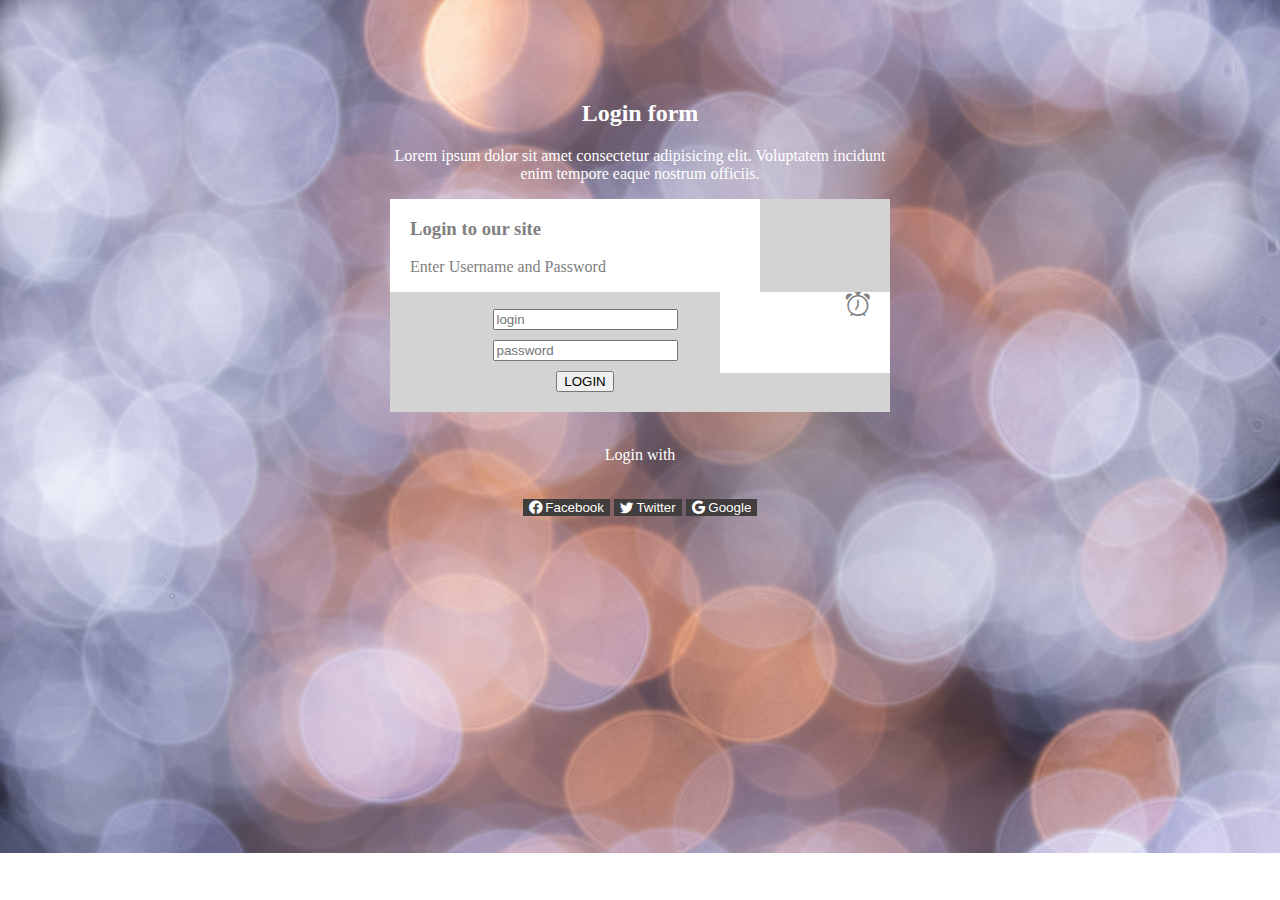
<file: EJ1/index.html>
<!doctype html>
<html>

<head>
    <meta charset="utf-8">
    <meta name="viewport" content="width=device-width, initial-scale=1">
    <link href="https://cdn.jsdelivr.net/npm/bootstrap@5.0.0-beta2/dist/css/bootstrap.min.css" rel="stylesheet"
        integrity="sha384-BmbxuPwQa2lc/FVzBcNJ7UAyJxM6wuqIj61tLrc4wSX0szH/Ev+nYRRuWlolflfl" crossorigin="anonymous">
    <script src="https://cdn.jsdelivr.net/npm/bootstrap@5.0.0-beta2/dist/js/bootstrap.bundle.min.js"
        integrity="sha384-b5kHyXgcpbZJO/tY9Ul7kGkf1S0CWuKcCD38l8YkeH8z8QjE0GmW1gYU5S9FOnJ0"
        crossorigin="anonymous"></script>
    <link rel="stylesheet" href="https://cdn.jsdelivr.net/npm/bootstrap-icons@1.3.0/font/bootstrap-icons.css">
    <link rel="stylesheet" href="css/style.css">
</head>

<body>
    <div class="banner">
        <h2>Login form</h2>
        <p>Lorem ipsum dolor sit amet consectetur adipisicing elit. Voluptatem incidunt enim tempore eaque nostrum
            officiis.</p>

        <div class="lef">
            <h3>Login to our site</h3>
            <p>Enter Username and Password</p>
        </div>

        <div class="rig">
            <i class="bi-alarm" style="font-size: 1.5rem; color: gray;"></i>
        </div>

        <form id="login-form" class="form" action="" method="post">
            <div class="form-group">
                <input type="text" name="username" id="username" class="form-control" placeholder="login">
            </div>
            <div class="form-group">
                <input type="text" name="password" id="password" class="form-control" placeholder="password">
            </div>
            <div class="form-group">
                <input type="submit" name="submit" class="btn btn-info" value="LOGIN">
            </div>
        </form>
        <br>
        <p>Login with</p>
        <br>
        <button class="bt"><i class="bi bi-facebook"></i> Facebook</button>
        <button class="bt"><i class="bi bi-twitter"></i> Twitter</button>
        <button class="bt"><i class="bi bi-google"></i> Google</button>
    </div>
</body>

</html>
</file>
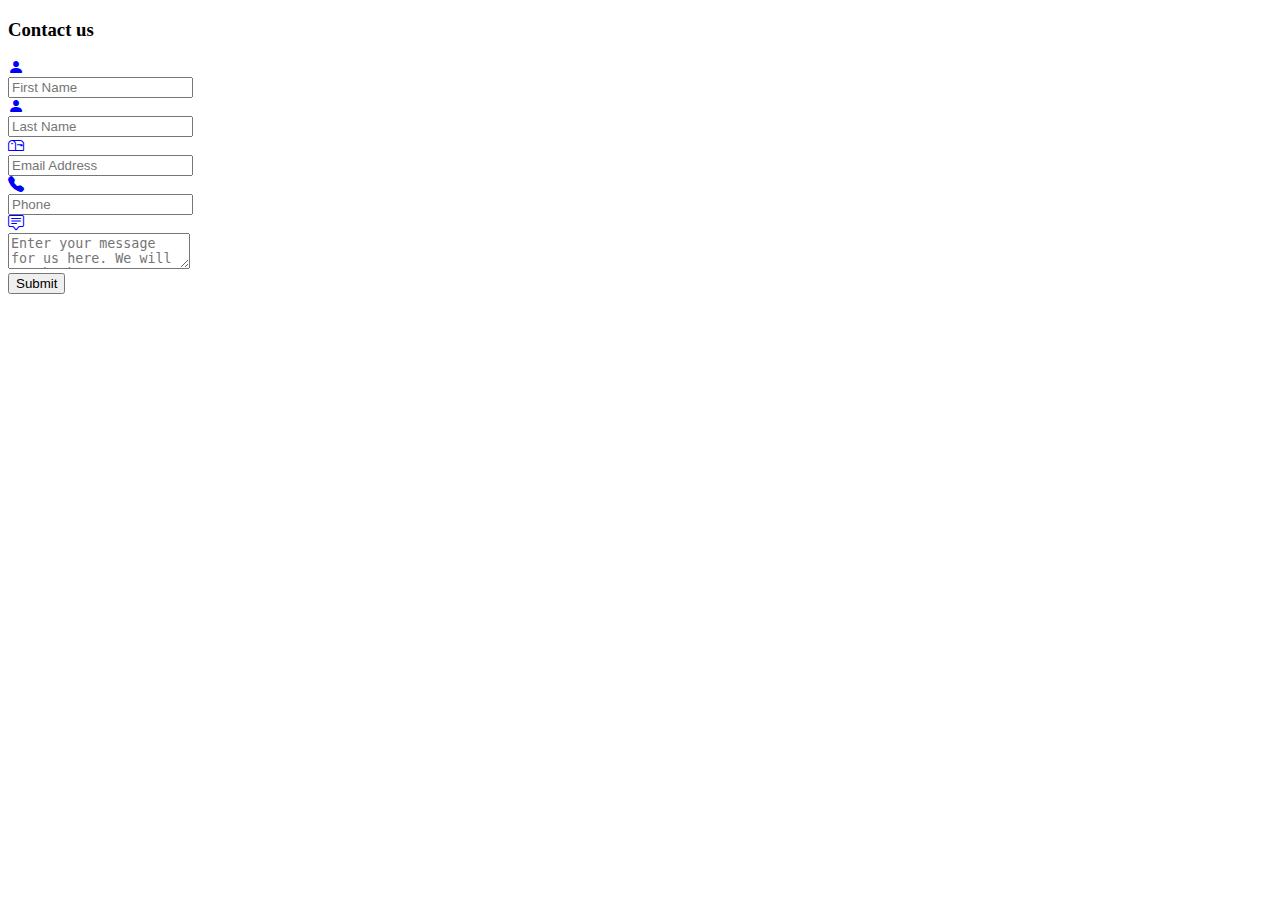
<file: EJ2/index.html>
<!doctype html>
<html>

<head>
    <meta charset="utf-8">
    <meta name="viewport" content="width=device-width, initial-scale=1">
    <link href="https://cdn.jsdelivr.net/npm/bootstrap@5.0.0-beta2/dist/css/bootstrap.min.css" rel="stylesheet"
        integrity="sha384-BmbxuPwQa2lc/FVzBcNJ7UAyJxM6wuqIj61tLrc4wSX0szH/Ev+nYRRuWlolflfl" crossorigin="anonymous">
    <script src="https://cdn.jsdelivr.net/npm/bootstrap@5.0.0-beta2/dist/js/bootstrap.bundle.min.js"
        integrity="sha384-b5kHyXgcpbZJO/tY9Ul7kGkf1S0CWuKcCD38l8YkeH8z8QjE0GmW1gYU5S9FOnJ0"
        crossorigin="anonymous"></script>
    <link rel="stylesheet" href="https://cdn.jsdelivr.net/npm/bootstrap-icons@1.3.0/font/bootstrap-icons.css">
    <link rel="stylesheet" href="css/style.css">
</head>

<body>
    <div class="container">
        <div class="row justify-content-center">
            <div class="col-12 col-md-8 col-lg-6 pb-5">
                <form action="*" method="post">
                    <div class="card rounded-0">
                        <div class="card-header p-0">
                            <div class="bg-light text-info text-center py-2">
                                <h3>Contact us</h3>
                            </div>
                        </div>
                        <div class="card-body p-3">
                            <div class="form-group">
                                <div class="input-group mb-2">
                                    <div class="input-group-prepend">
                                        <div class="input-group-text"><i class="bi bi-person-fill"></i></div>
                                    </div>
                                    <input type="text" class="form-control" placeholder="First Name" required>
                                </div>
                            </div>
                            <div class="form-group">
                                <div class="input-group mb-2">
                                    <div class="input-group-prepend">
                                        <div class="input-group-text"><i class="bi bi-person-fill"></i></div>
                                    </div>
                                    <input type="text" class="form-control" placeholder="Last Name" required>
                                </div>
                            </div>
                            <div class="form-group">
                                <div class="input-group mb-2">
                                    <div class="input-group-prepend">
                                        <div class="input-group-text"><i class="bi bi-mailbox"></i></div>
                                    </div>
                                    <input type="email" class="form-control" placeholder="Email Address" required>
                                </div>
                            </div>
                            <div class="form-group">
                                <div class="input-group mb-2">
                                    <div class="input-group-prepend">
                                        <div class="input-group-text"><i class="bi bi-telephone-fill"></i></div>
                                    </div>
                                    <input type="email" class="form-control" placeholder="Phone" required>
                                </div>
                            </div>
                            <div class="form-group">
                                <div class="input-group mb-2">
                                    <div class="input-group-prepend">
                                        <div class="input-group-text"><i class="bi bi-chat-square-text"></i></div>
                                    </div>
                                    <textarea class="form-control"
                                        placeholder="Enter your message for us here. We will get back to you within 2 business days."
                                        required></textarea>
                                </div>
                            </div>
                            <div class="text-center">
                                <input type="submit" value="Submit" class="btn btn-info btn-lg text-white">
                            </div>
                        </div>

                    </div>
                </form>
            </div>
        </div>
    </div>
</body>

</html>
</file>
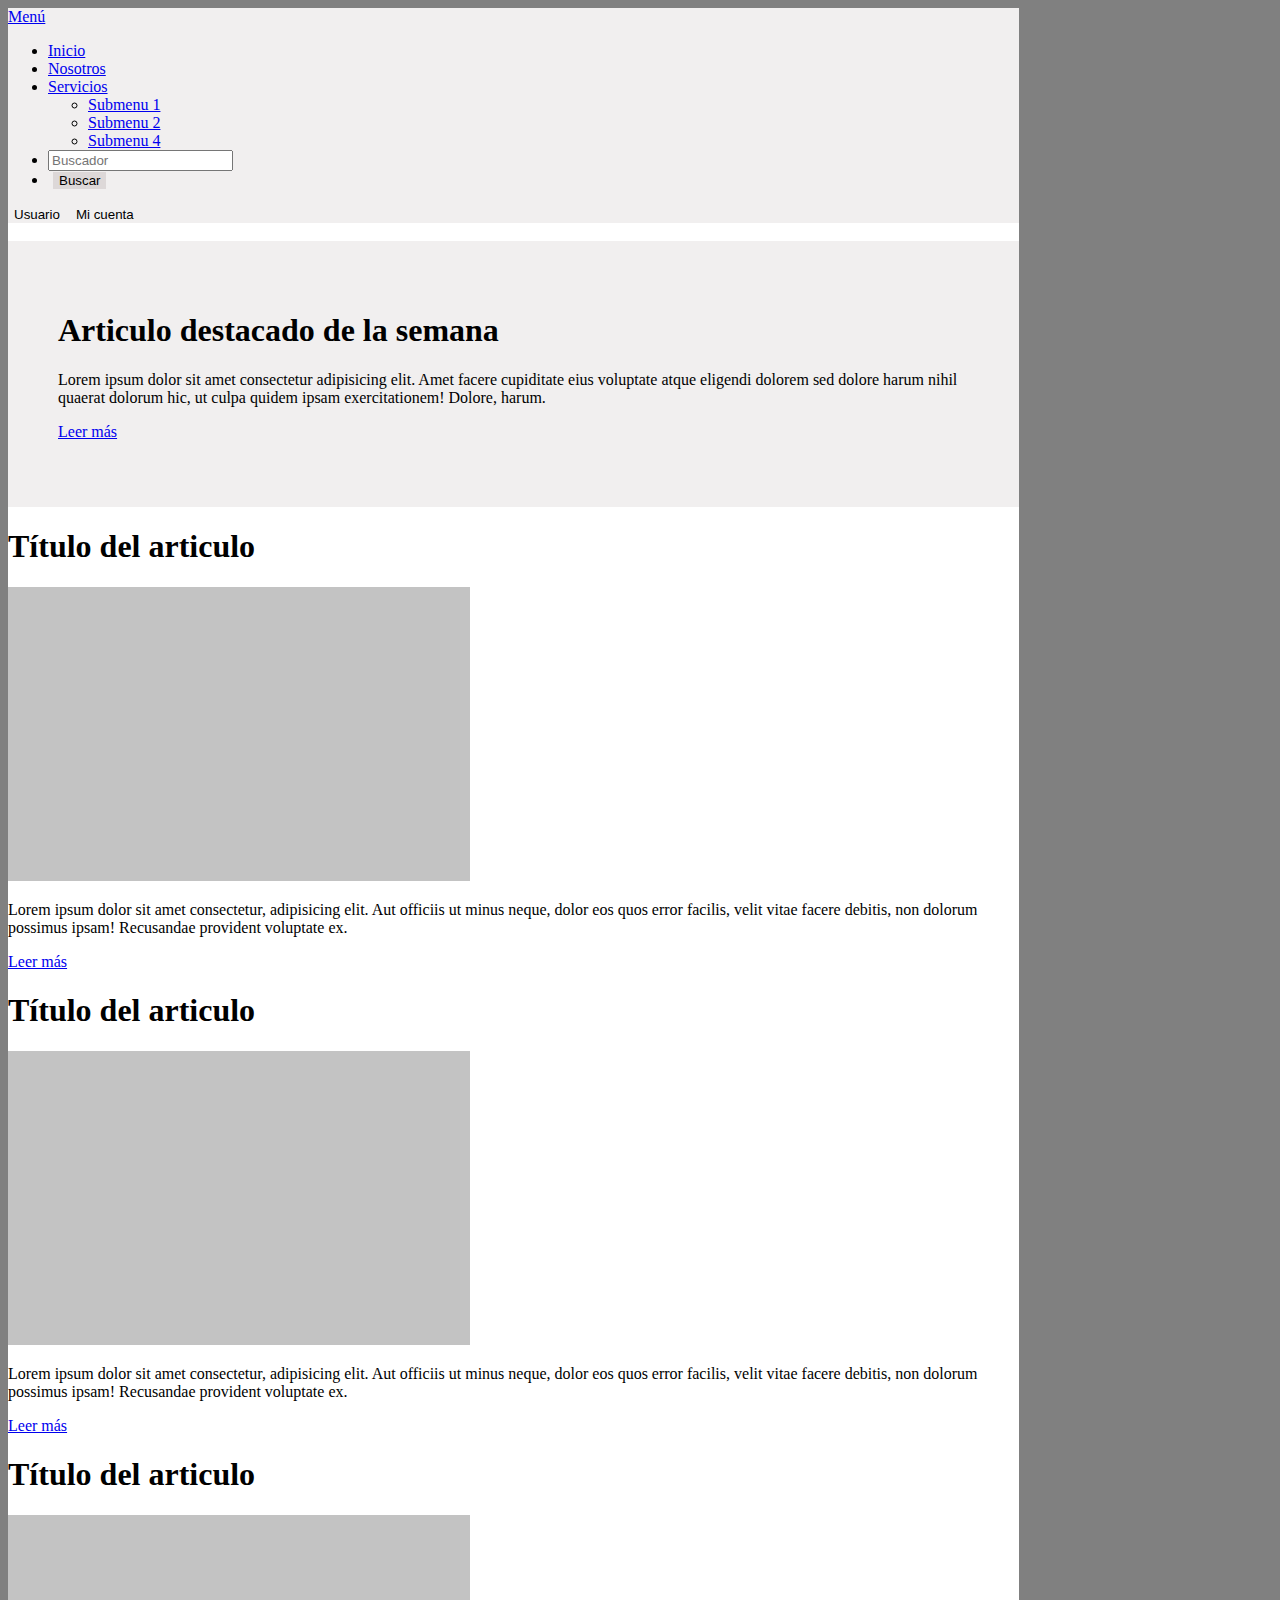
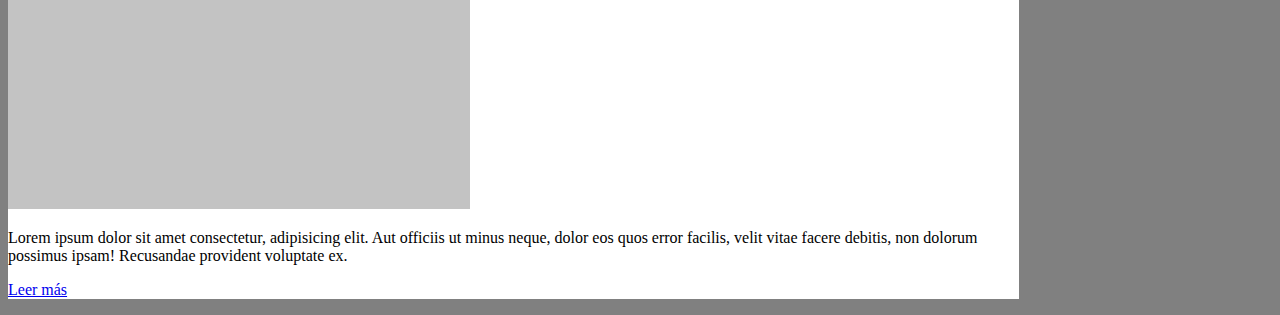
<file: EJ4/index.html>
<!doctype html>
<html>

<head>
    <meta charset="utf-8">
    <meta name="viewport" content="width=device-width, initial-scale=1">
    <link href="https://cdn.jsdelivr.net/npm/bootstrap@5.0.0-beta2/dist/css/bootstrap.min.css" rel="stylesheet"
        integrity="sha384-BmbxuPwQa2lc/FVzBcNJ7UAyJxM6wuqIj61tLrc4wSX0szH/Ev+nYRRuWlolflfl" crossorigin="anonymous">
    <script src="https://cdn.jsdelivr.net/npm/bootstrap@5.0.0-beta2/dist/js/bootstrap.bundle.min.js"
        integrity="sha384-b5kHyXgcpbZJO/tY9Ul7kGkf1S0CWuKcCD38l8YkeH8z8QjE0GmW1gYU5S9FOnJ0" crossorigin="anonymous">
        </script>
    <link rel="stylesheet" href="https://cdn.jsdelivr.net/npm/bootstrap-icons@1.3.0/font/bootstrap-icons.css">
    <link rel="stylesheet" href="css/style.css">
</head>

<body>
    <div class="container-fluid main_container">
        <!-- Navbar -->
        <nav class="navbar navbar-expand-lg navbar-light">
            <div class="container-fluid">
                <a class="navbar-brand" href="#">Menú</a>
                <button class="navbar-toggler" type="button" data-bs-toggle="collapse"
                    data-bs-target="#navbarSupportedContent" aria-controls="navbarSupportedContent"
                    aria-expanded="false" aria-label="Toggle navigation">
                    <span class="navbar-toggler-icon"></span>
                </button>
                <div class="collapse navbar-collapse" id="navbarSupportedContent">
                    <ul class="navbar-nav me-auto mb-2 mb-lg-0">
                        <li class="nav-item">
                            <a class="nav-link active" aria-current="page" href="#">Inicio</a>
                        </li>
                        <li class="nav-item">
                            <a class="nav-link" href="#">Nosotros</a>
                        </li>
                        <!-- Drop menu 1 -->
                        <li class="nav-item dropdown">
                            <a class="nav-link dropdown-toggle" href="#" id="navbarDropdown" role="button"
                                data-bs-toggle="dropdown" aria-expanded="false"> Servicios
                            </a>
                            <!-- menu items -->
                            <ul class="dropdown-menu" aria-labelledby="navbarDropdown">
                                <li><a class="dropdown-item" href="#"> Submenu 1</a></li>
                                <li><a class="dropdown-item" href="#"> Submenu 2</a></li>
                                <li><a class="dropdown-item" href="#"> Submenu 4</a></li>
                            </ul>
                        </li>
                        <li class="nav-item">
                            <input type="search" placeholder="Buscador">
                        </li>
                        <li class="nav-item">
                            <button type="submit" class="bt">Buscar</button>
                        </li>
                    </ul>
                    <button>Usuario</button>
                    <button>Mi cuenta</button>
                </div>
            </div>
        </nav>
        <br />
        <!-- Banner -->
        <div class="jumbotron">
            <h1 class="display-1">Articulo destacado de la semana</h1>
            <p class="lead">Lorem ipsum dolor sit amet consectetur adipisicing elit. Amet facere cupiditate eius
                voluptate atque eligendi dolorem sed dolore harum nihil quaerat dolorum hic, ut culpa quidem ipsam
                exercitationem! Dolore, harum.</p>
            <p class="lead">
                <a class="btn btn-primary btn-lg" href="#" role="button">Leer más</a>
            </p>
        </div>
        <!-- Cards -->
        <div class="card-group">
            <div class="card">
                <div class="card-body">
                    <h1 class="card-title">Título del articulo</h1>
                    <img class="card-img-top" src="img/card.jpg" alt="Card image cap">
                    <p class="card-text">Lorem ipsum dolor sit amet consectetur, adipisicing elit. Aut officiis ut minus
                        neque, dolor eos quos error facilis, velit vitae facere debitis, non dolorum possimus ipsam!
                        Recusandae provident voluptate ex.</p>
                    <p class="card-text"><a href="#" class="btn btn-success">Leer más</a></p>
                </div>
            </div>
            <div class="card">
                <div class="card-body">
                    <h1 class="card-title">Título del articulo</h1>
                    <img class="card-img-top" src="img/card.jpg" alt="Card image cap">
                    <p class="card-text">Lorem ipsum dolor sit amet consectetur, adipisicing elit. Aut officiis ut minus
                        neque, dolor eos quos error facilis, velit vitae facere debitis, non dolorum possimus ipsam!
                        Recusandae provident voluptate ex.</p>
                    <p class="card-text"><a href="#" class="btn btn-success">Leer más</a></p>
                </div>
            </div>
            <div class="card">
                <div class="card-body">
                    <h1 class="card-title">Título del articulo</h1>
                    <img class="card-img-top" src="img/card.jpg" alt="Card image cap">
                    <p class="card-text">Lorem ipsum dolor sit amet consectetur, adipisicing elit. Aut officiis ut minus
                        neque, dolor eos quos error facilis, velit vitae facere debitis, non dolorum possimus ipsam!
                        Recusandae provident voluptate ex.</p>
                    <p class="card-text"><a href="#" class="btn btn-success">Leer más</a></p>
                </div>
            </div>
        </div>
    </div>

</body>

</html>
</file>
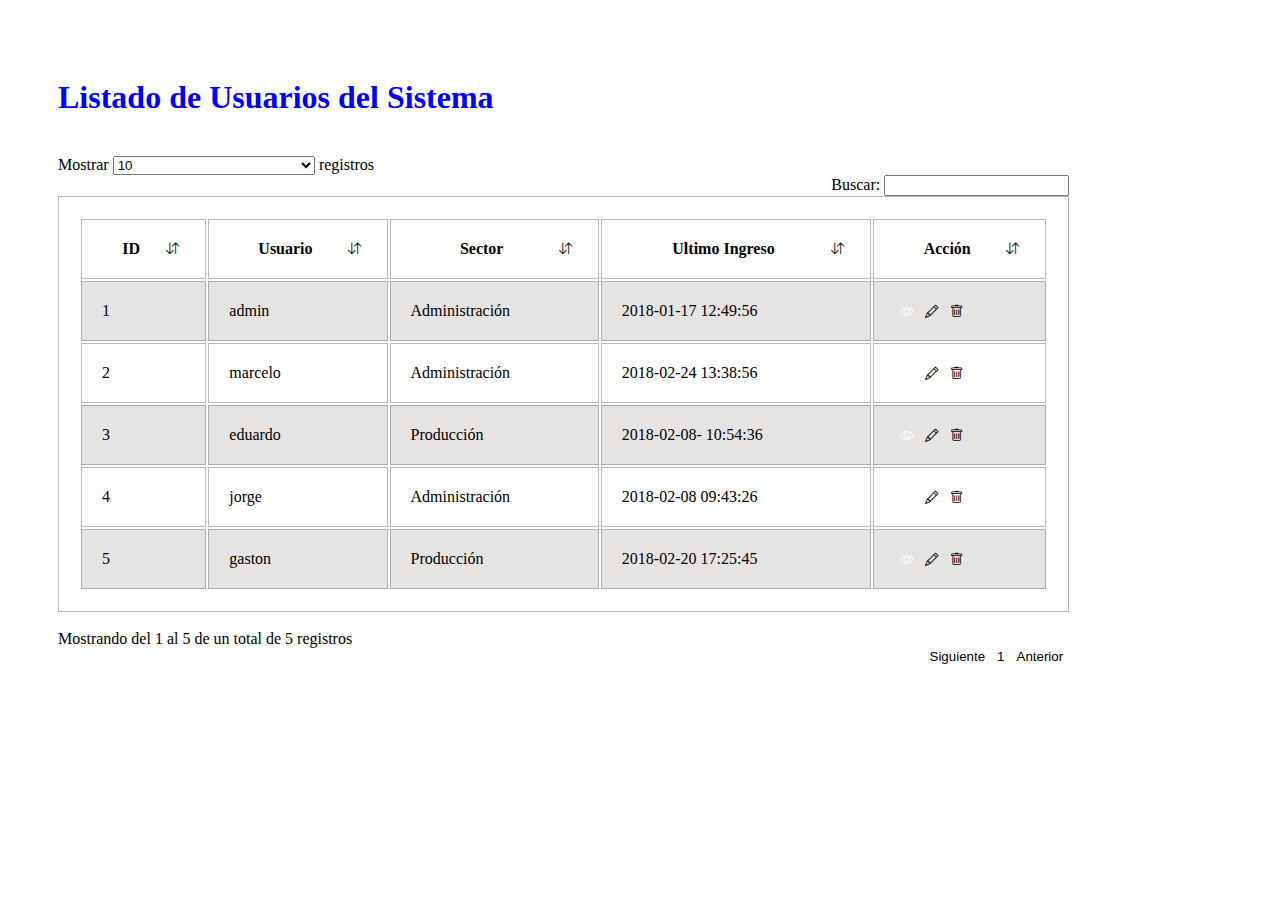
<file: EJ5/index.html>
<!doctype html>
<html>

<head>
    <meta charset="utf-8">
    <meta name="viewport" content="width=device-width, initial-scale=1">
    <link href="https://cdn.jsdelivr.net/npm/bootstrap@5.0.0-beta2/dist/css/bootstrap.min.css" rel="stylesheet"
        integrity="sha384-BmbxuPwQa2lc/FVzBcNJ7UAyJxM6wuqIj61tLrc4wSX0szH/Ev+nYRRuWlolflfl" crossorigin="anonymous">
    <script src="https://cdn.jsdelivr.net/npm/bootstrap@5.0.0-beta2/dist/js/bootstrap.bundle.min.js"
        integrity="sha384-b5kHyXgcpbZJO/tY9Ul7kGkf1S0CWuKcCD38l8YkeH8z8QjE0GmW1gYU5S9FOnJ0" crossorigin="anonymous">
        </script>
    <link rel="stylesheet" href="https://cdn.jsdelivr.net/npm/bootstrap-icons@1.3.0/font/bootstrap-icons.css">
    <link rel="stylesheet" href="css/style.css">
</head>

<body>
    <div class="container-fluid main_container">
        <h1>Listado de Usuarios del Sistema</h1>
        <div class="container">
            <div class="row">
                <div class="col">
                    Mostrar
                    <select>
                        <option selected>10</option>
                        <option value="1">1</option>
                        <option value="2">2</option>
                        <option value="3">3</option>
                    </select>
                    registros
                </div>
                <div class="col">
                    <div class="rig">
                        Buscar: <input type="text">
                    </div>
                </div>
            </div>
            <br>
            <table>
                <tr>
                    <th>ID <button><i class="bi bi-arrow-down-up"></i></button></th>
                    <th>Usuario <button><i class="bi bi-arrow-down-up"></i></button></th>
                    <th>Sector <button><i class="bi bi-arrow-down-up"></i></button></th>
                    <th>Ultimo Ingreso <button><i class="bi bi-arrow-down-up"></i></button></th>
                    <th>Acción <button><i class="bi bi-arrow-down-up"></i></button></th>
                </tr>
                <tr>
                    <td>1</td>
                    <td>admin</td>
                    <td>Administración</td>
                    <td>2018-01-17 12:49:56</td>
                    <td>
                        <button class="btn btn-info"><i class="bi bi-eye"></button></i>
                        <button class="btn btn-success"><i class="bi bi-pencil"></button></i>
                        <button class="btn btn-danger"><i class="bi bi-trash"></button></i>
                    </td>
                </tr>
                <tr>
                    <td>2</td>
                    <td>marcelo</td>
                    <td>Administración</td>
                    <td>2018-02-24 13:38:56</td>
                    <td>
                        <button class="btn btn-info"><i class="bi bi-eye"></button></i>
                        <button class="btn btn-success"><i class="bi bi-pencil"></button></i>
                        <button class="btn btn-danger"><i class="bi bi-trash"></button></i>
                    </td>
                </tr>
                <tr>
                    <td>3</td>
                    <td>eduardo</td>
                    <td>Producción</td>
                    <td>2018-02-08- 10:54:36</td>
                    <td>
                        <button class="btn btn-info"><i class="bi bi-eye"></button></i>
                        <button class="btn btn-success"><i class="bi bi-pencil"></button></i>
                        <button class="btn btn-danger"><i class="bi bi-trash"></button></i>
                    </td>
                </tr>
                <tr>
                    <td>4</td>
                    <td>jorge</td>
                    <td>Administración</td>
                    <td>2018-02-08 09:43:26</td>
                    <td>
                        <button class="btn btn-info"><i class="bi bi-eye"></button></i>
                        <button class="btn btn-success"><i class="bi bi-pencil"></button></i>
                        <button class="btn btn-danger"><i class="bi bi-trash"></button></i>
                    </td>
                </tr>
                <tr>
                    <td>5</td>
                    <td>gaston</td>
                    <td>Producción</td>
                    <td>2018-02-20 17:25:45</td>
                    <td>
                        <button class="btn btn-info"><i class="bi bi-eye"></button></i>
                        <button class="btn btn-success"><i class="bi bi-pencil"></button></i>
                        <button class="btn btn-danger"><i class="bi bi-trash"></button></i>
                    </td>
                </tr>
            </table>
            <br>
            <div class="row">
                <div class="col">
                   Mostrando del 1 al 5 de un total de 5 registros
                </div>
                <div class="col">
                    <button class="btn btn-light rig">Anterior</button>
                    <button class="btn btn-light rig ">1</button>
                    <button class="btn btn-light rig">Siguiente</button>
                </div>
            </div>
            <button class="btn btn-info">Agregar usuario</button>
        </div>
    </div>
</body>

</html>
</file>
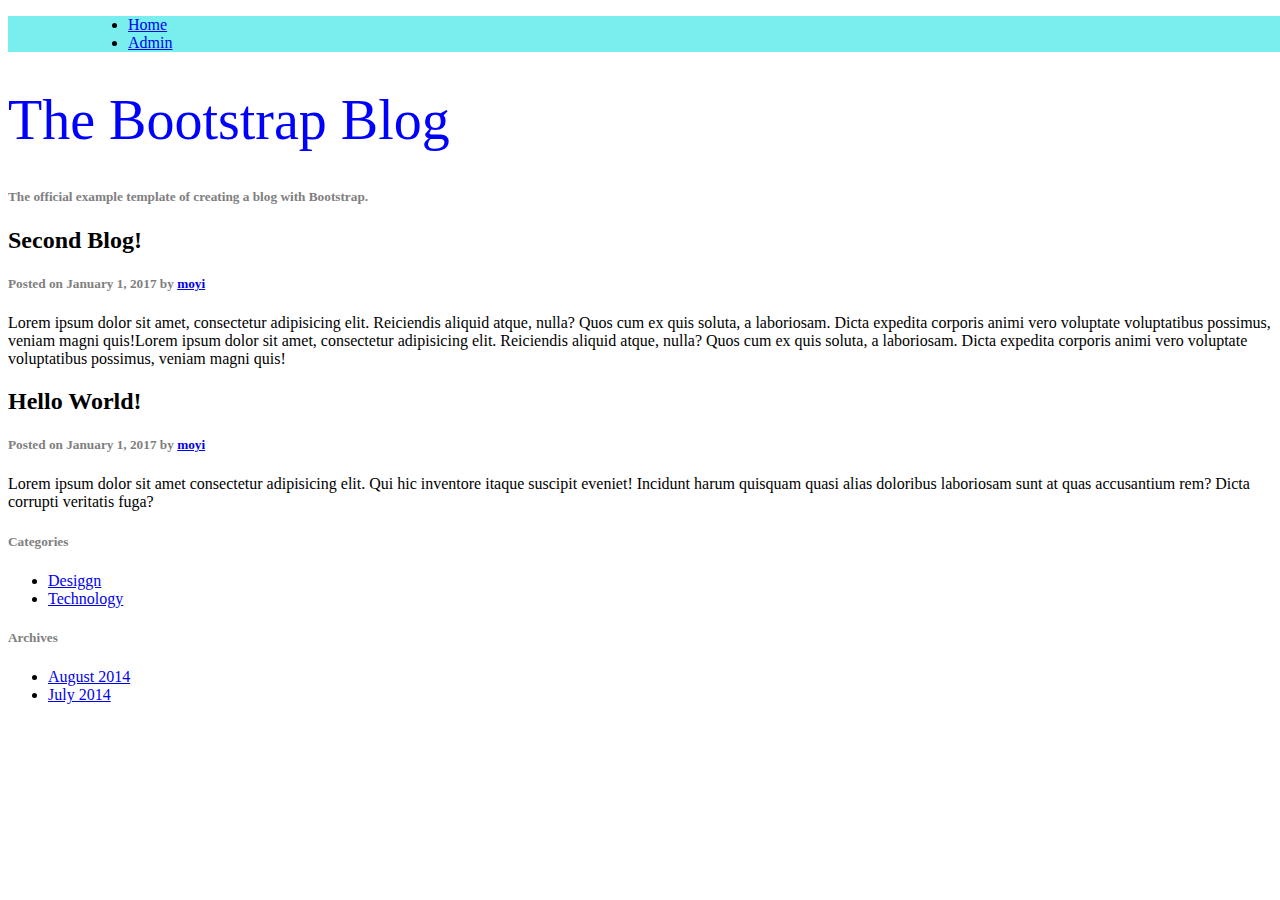
<file: EJ6/index.html>
<!doctype html>
<html>

<head>
    <meta charset="utf-8">
    <meta name="viewport" content="width=device-width, initial-scale=1">
    <link href="https://cdn.jsdelivr.net/npm/bootstrap@5.0.0-beta2/dist/css/bootstrap.min.css" rel="stylesheet"
        integrity="sha384-BmbxuPwQa2lc/FVzBcNJ7UAyJxM6wuqIj61tLrc4wSX0szH/Ev+nYRRuWlolflfl" crossorigin="anonymous">
    <script src="https://cdn.jsdelivr.net/npm/bootstrap@5.0.0-beta2/dist/js/bootstrap.bundle.min.js"
        integrity="sha384-b5kHyXgcpbZJO/tY9Ul7kGkf1S0CWuKcCD38l8YkeH8z8QjE0GmW1gYU5S9FOnJ0" crossorigin="anonymous">
        </script>
    <link rel="stylesheet" href="https://cdn.jsdelivr.net/npm/bootstrap-icons@1.3.0/font/bootstrap-icons.css">
    <link rel="stylesheet" href="css/style.css">
</head>

<body>
    <div class="container-fluid main_container">
        <!-- Navbar -->
        <nav class="navbar navbar-expand-lg">
            <ul class="navbar-nav me-auto mb-2 mb-lg-0">
                <li class="nav-item">
                    <a class="nav-link active" aria-current="page" href="#">Home</a>
                </li>
                <li class="nav-item">
                    <a class="nav-link" href="#">Admin</a>
                </li>
            </ul>
        </nav>

        <!-- Content -->
        <div class="container">
            <div class="row">
                <!-- Blog -->
                <div class="col-md-8">
                    <h1 class="my-4">The Bootstrap Blog</h1>
                    <h5>The official example template of creating a blog with Bootstrap.</h5>

                    <!-- Blog Post -->
                    <div class="card mb-4">
                        <div class="card-body">
                            <h2 class="card-title">Second Blog!</h2>
                            <h5>Posted on January 1, 2017 by <a href="#">moyi</a></h5>
                            <p class="card-text">Lorem ipsum dolor sit amet, consectetur adipisicing elit. Reiciendis
                                aliquid atque, nulla? Quos cum ex quis soluta, a laboriosam. Dicta expedita corporis
                                animi vero voluptate voluptatibus possimus, veniam magni quis!Lorem ipsum dolor sit
                                amet, consectetur adipisicing elit. Reiciendis
                                aliquid atque, nulla? Quos cum ex quis soluta, a laboriosam. Dicta expedita corporis
                                animi vero voluptate voluptatibus possimus, veniam magni quis!</p>
                        </div>
                    </div>
                    <div class="card mb-4">
                        <div class="card-body">
                            <h2 class="card-title">Hello World!</h2>
                            <h5>Posted on January 1, 2017 by <a href="#">moyi</a></h5>
                            <p class="card-text">Lorem ipsum dolor sit amet consectetur adipisicing elit. Qui hic
                                inventore itaque suscipit eveniet! Incidunt harum quisquam quasi alias doloribus
                                laboriosam sunt at quas accusantium rem? Dicta corrupti veritatis fuga?</p>
                        </div>
                    </div>
                </div>

                <!-- Sidebar Widgets Column -->
                <div class="col-md-4">
                    <!-- Categories Widget -->
                    <div class="card my-3">
                        <h5 class="card-header">Categories</h5>
                        <div class="card-body">
                            <div class="row">
                                <div class="col-lg-6">
                                    <ul class="list-unstyled mb-0">
                                        <li>
                                            <a href="#">Desiggn</a>
                                        </li>
                                        <li>
                                            <a href="#">Technology</a>
                                        </li>
                                    </ul>
                                </div>
                            </div>
                        </div>
                    </div>
                    <div class="card my-3">
                        <h5 class="card-header">Archives</h5>
                        <div class="card-body">
                            <div class="row">
                                <div class="col-lg-6">
                                    <ul class="list-unstyled mb-0">
                                        <li>
                                            <a href="#">August 2014</a>
                                        </li>
                                        <li>
                                            <a href="#">July 2014</a>
                                        </li>
                                    </ul>
                                </div>
                            </div>
                        </div>
                    </div>
                </div>
            </div>
        </div>
    </div>

</body>

</html>
</file>
<file: EJ1/css/style.css>
body {
    background-image: url('../img/b.jpg');
    background-repeat: no-repeat;
    background-size: cover;
    text-align: center;
}

.banner {
    margin-left: auto;
    margin-right: auto;
    margin-top: 100px;
    width: 500px;
    height: 500px;
    color: white;
}

.lef {
    padding-left: 20px;
    background-color: white;
    width: 70%;
    float: left;
    text-align: left;
    color: gray;
}

.rig {
    padding-right: 20px;
    background-color: white;
    width: 30%;
    float: right;
    text-align: right;
    height: 81px;
}

.form {
    background-color: lightgray;
    padding: 100px 50px 10px 50px;
}

.form-group {
    margin: 10px;
}

.bt {
    border: none;
    background: rgb(66, 61, 61);
    color: white;
}
</file>
<file: EJ2/css/style.css>
.input-group-text{
    background-color: white;
}

i{
    color:blue;
}
</file>
<file: EJ4/css/style.css>
body {
    background-color: gray;
}

.main_container {
    width: 80%;
    background-color: white;
}

button {
    border: none;
    background-color: rgb(241, 239, 239);
}

nav {
    background-color: rgb(241, 239, 239);
}

.jumbotron {
    padding: 50px;
    background-color: rgb(241, 239, 239);
}

.nav-item {
    margin-right: 10px;
    align-items: center;
}

.nav-item :active {
    background-color: white;
    color: black;
}

.bt {
    margin-left: 5px;
    background-color: rgb(221, 216, 216);
}
</file>
<file: EJ5/css/style.css>
.main_container {
    width: 80%;
    padding: 50px;
}

h1 {
    color: blue;
    margin-bottom: 40px;
}

select {
    width: 20%;
}

table {
    width: 100%;
}

table, th, tr, td {
    padding: 20px;
    border: 1px solid rgba(128, 128, 128, 0.555);
}

tr:nth-child(even) {
    background-color: rgba(211, 205, 205, 0.555);
}

button {
    float: right;
    border: none;
    background-color: transparent;
}

.btn {
    float: left;
}

.rig {
    float: right;
}

.btn:active {
    background-color: blue;
    box-shadow: 0 5px #666;
    transform: translateY(4px);
}

.btn-info{
    color: white;
}
</file>
<file: EJ6/css/style.css>
.navbar {
    width: 100%;
    background-color: rgba(53, 230, 230, 0.671);
    padding-left: 5em;
}

h1 {
    color: blue;
    font-size: 3.5rem;
    font-weight: 300;
    line-height: 1.1;
}

h5{
    color: gray;
}
</file>
